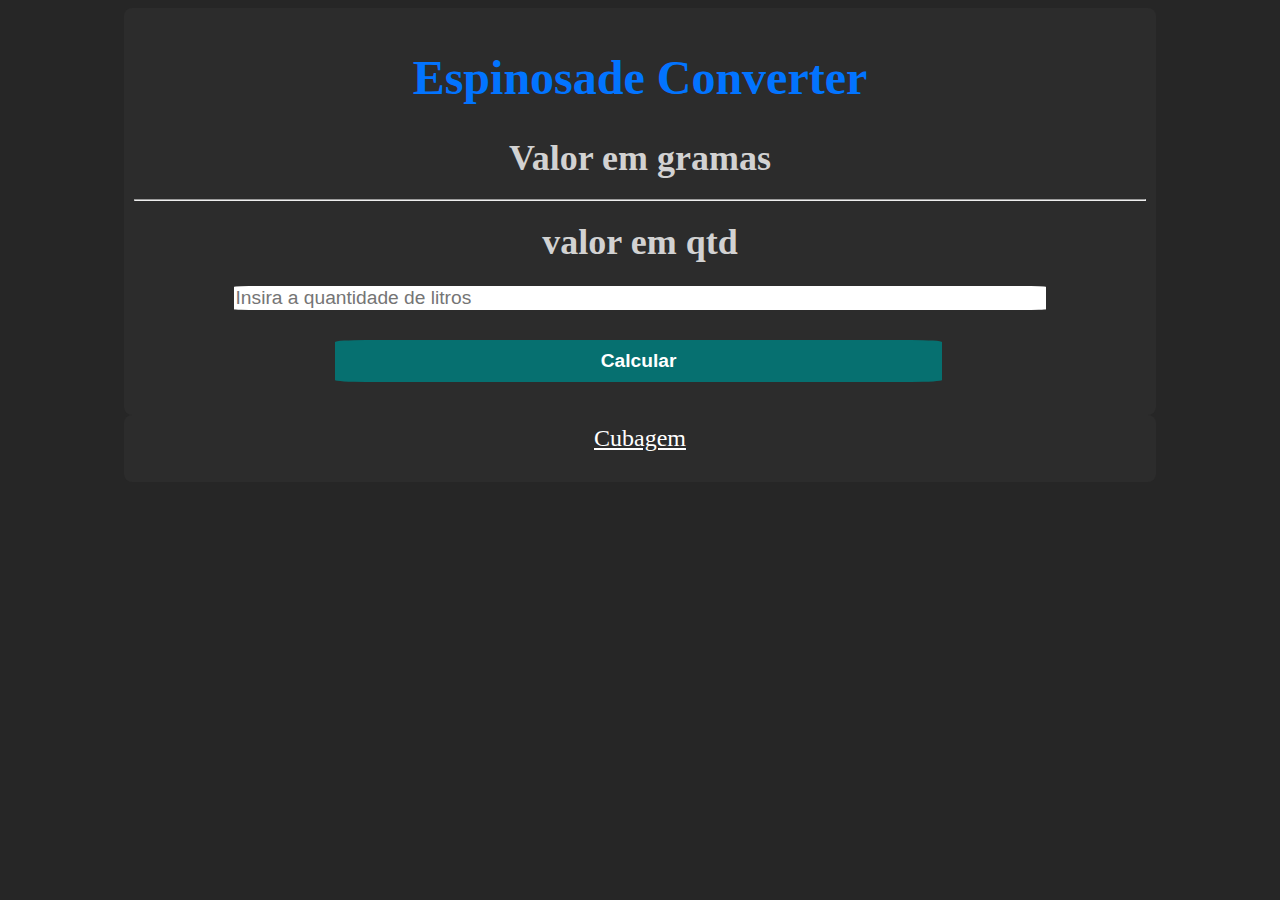
<file: index.html>
<!DOCTYPE html>
<html lang="en">

<head>
    <meta charset="UTF-8">
    <meta http-equiv="X-UA-Compatible" content="IE=edge">
    <meta name="viewport" content="width=device-width, initial-scale=1.0">
    <link rel="stylesheet" href="style.css">
    <title>Espinosade Converter</title>
</head>

<body>
    <div>
        <h1>Espinosade Converter</h1>
        <h2 class="ph2">Valor em gramas</h2>
        <hr>
        <h2 class="sh2">valor em qtd</h2>
        <input type="number" placeholder="Insira a quantidade de litros">
        <br>
        <button>Calcular</button>

    </div>
    <div>
        <a href="cubagem.html">Cubagem</a>
    </div>
    <script src="script.js"></script>
</body>

</html>
</file>
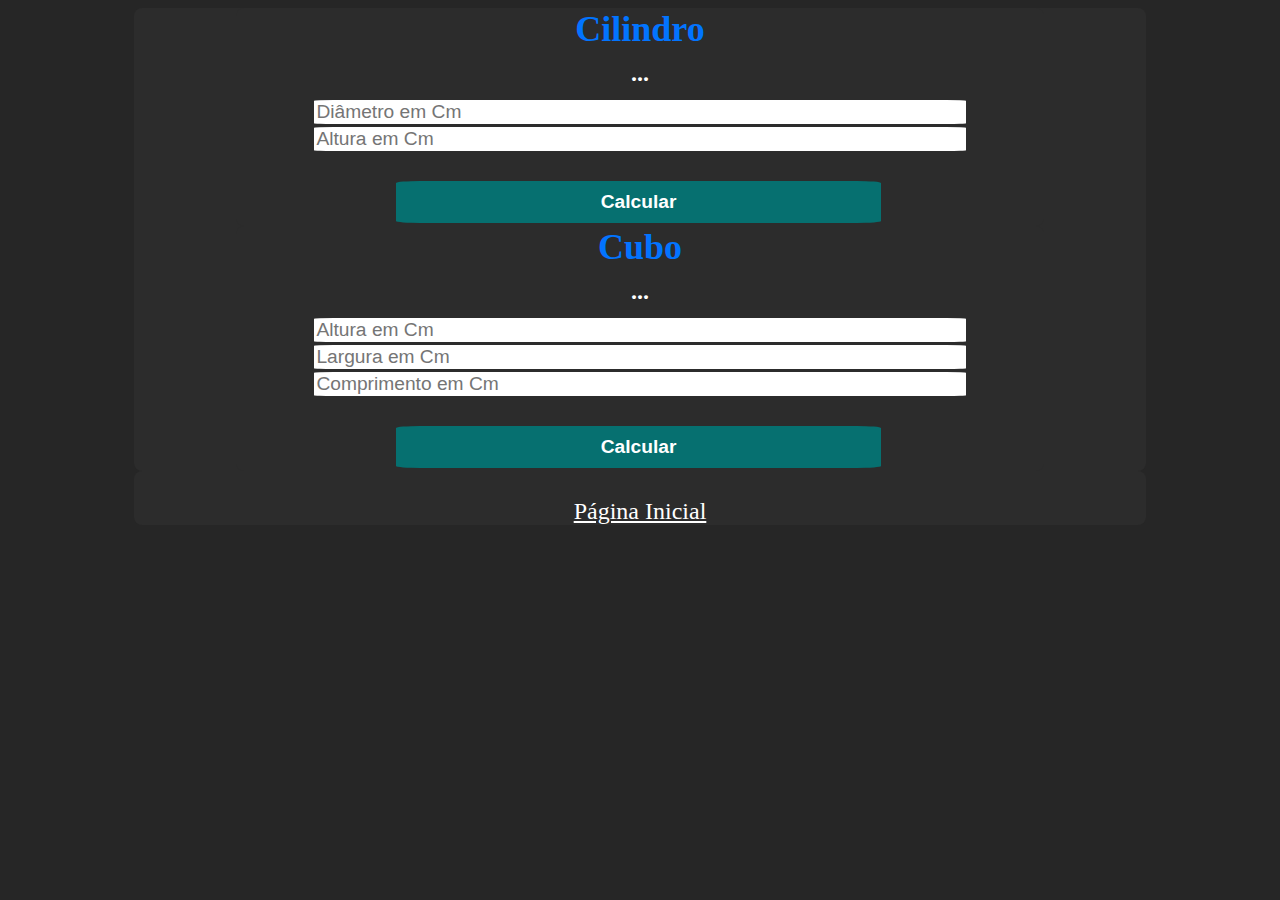
<file: cubagem.html>
<!DOCTYPE html>
<html lang="en">
<head>
    <meta charset="UTF-8">
    <meta http-equiv="X-UA-Compatible" content="IE=edge">
    <meta name="viewport" content="width=device-width, initial-scale=1.0">
    <link rel="stylesheet" href="style.css">
    <link rel="stylesheet" href="styleCubagem.css">
    <title>Cubagem</title>

</head>
<body>
    <div>
      <div>
        <h2>Cilindro</h2>
        <h4 class="h4C">...</h4>
        <input class="inputCD" type="number" placeholder="Diâmetro em Cm">
        <input class="inputCA" type="number" placeholder="Altura em Cm">
        <button class="btnC">Calcular</button>
        
      </div>
      <div>
        <h2>Cubo</h2>
        <h4 class="h4R">...</h4>
        <input class="inputRA" type="number" placeholder="Altura em Cm">
        <input class="inputRL" type="number" placeholder="Largura em Cm">
        <input class="inputRC" type="number" placeholder="Comprimento em Cm">
        <button class="btnR">Calcular</button>
        
      </div>

    </div>
    <div>
        <br>
        <a href="index.html">Página Inicial</a>
    </div>
    <script src="cubagem.js"></script>
</body>
</html>
</file>
<file: style.css>
body{
    background-color: rgb(38, 38, 38);
    font-size:150%;
}
div{
    width: 80%;
    margin: auto;
    border-radius: 8px;
    padding: 10px 10px 30px 10px;
    text-align: center;
    background-color: rgb(44, 44, 44);

}
h1{

    color:  rgb(2, 116, 255);
    
}
h2{
    width: 100%;
    color: rgb(210, 210, 210);
    margin: 20px 0px;
}
input{
    border-style: none;
    border:none;
    border-radius: 3%;
    width: 80%;
    font-size:80%;

}
button{
    margin: 30px 3px 3px 0px;
    border-style: none;
    border-radius: 5%;
    font-weight: bold;
    background-color: rgb(6, 112, 112);
    color: white;
    padding: 10px 10px 10px 10px;
    width: 60%;
    font-size: 80%;
}
a{
    color: white;
}
h4{
    color: white;
    
}
</file>
<file: styleCubagem.css>
h2{
    color:  rgb(2, 116, 255);
    margin: 0px;
}
button{
    margin: 30px 3px 3px 0px;
}
div{
    padding: 0px;
}
h4{
    margin: 10px;
}
</file>
